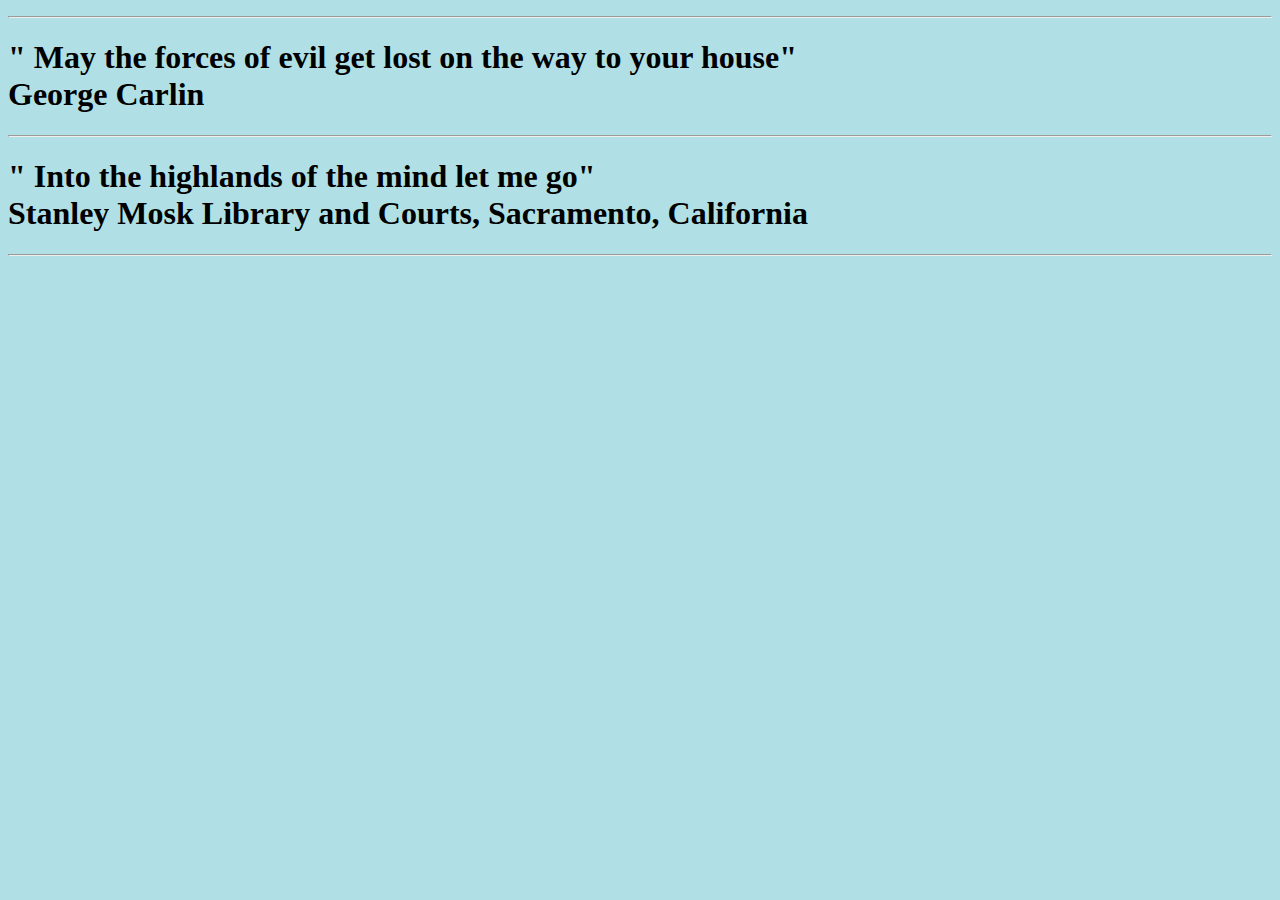
<file: docs/favorites.html>
<!DOCTYPE html>
<Head>

</Head>
<Body style="background-color:powderblue">
  <!-- This is a comment -->
  <p>
    <hr>
    <h1 style=color=darkblue>" May the forces of evil get lost on the way to your house" 
      <br> George Carlin</h1>
    <hr>
    <h1 style=color=darkblue>" Into the highlands of the mind let me go" 
      <br> Stanley Mosk Library and Courts, Sacramento, California</h1>
    <hr>
  </p>
</Body>
</file>
